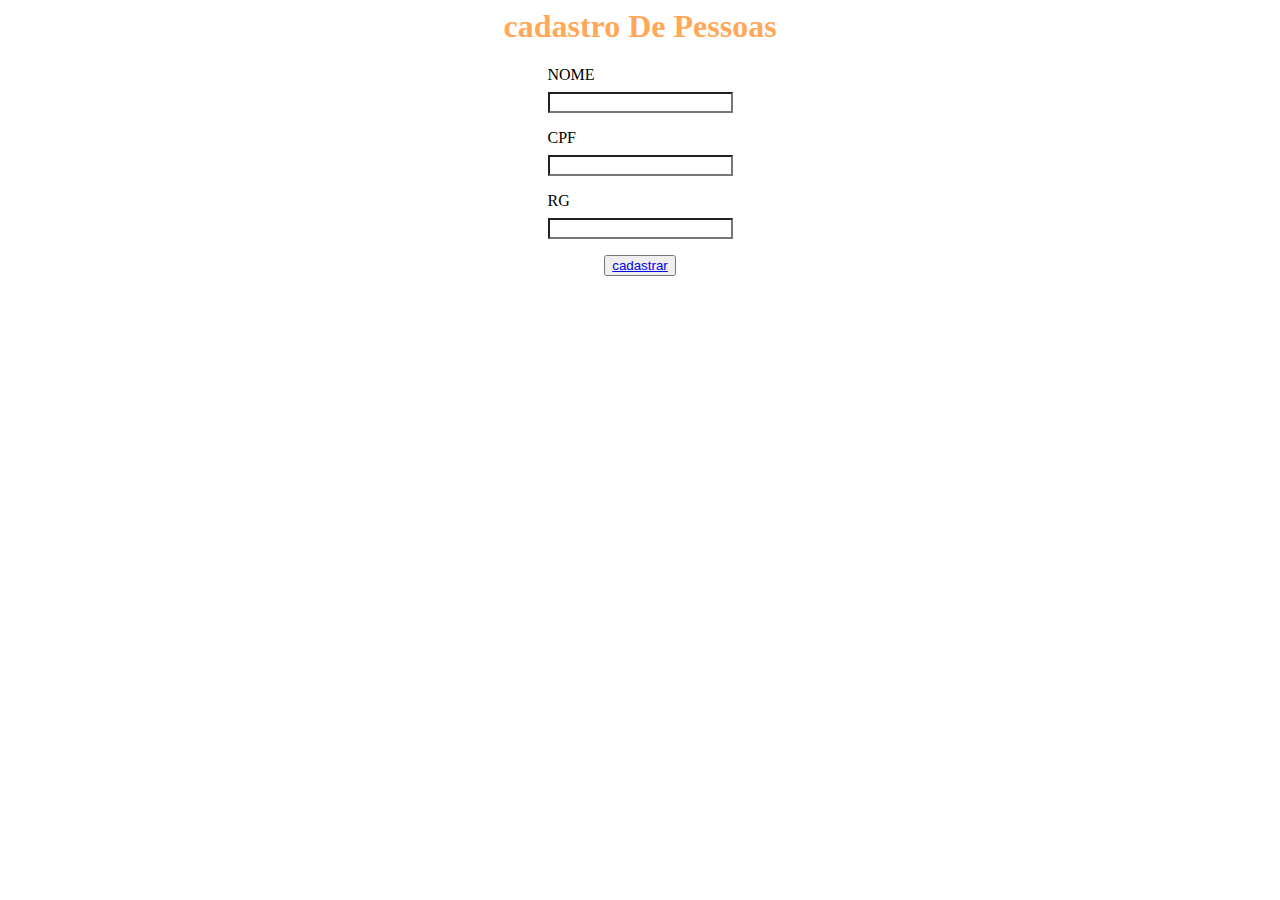
<file: index.html>
<html>
    <head>
        <title>cadastro de pessoas</title>
        <link rel="stylesheet" href="index.css">
    </head>
    <body>
        <h1>cadastro De Pessoas</h1>
        <div>
            <label>NOME</label>
            <input type="text" onchange="cadastrarNomeDoPet(this.value)"></input>  
            <label>CPF</label>
            <input type="text" onchange="cadastrarNomeDoPet(this.value)"></input>
            <label>RG</label>
            <input type="text" onchange="cadastrarNomeDoPet(this.value)"></input>
        </div>
        <div id="button-cadastrar">
            <button type="button" onclick="document.getElementById('demo').innerHTML = Date()"> <a href="C:\Users\dell\Desktop\projetoAds1\Temp\trabalho\painel.html">cadastrar</a></button>
        </div>
    </body>
    <script src="index.js">   
    </script>
</html>
</file>
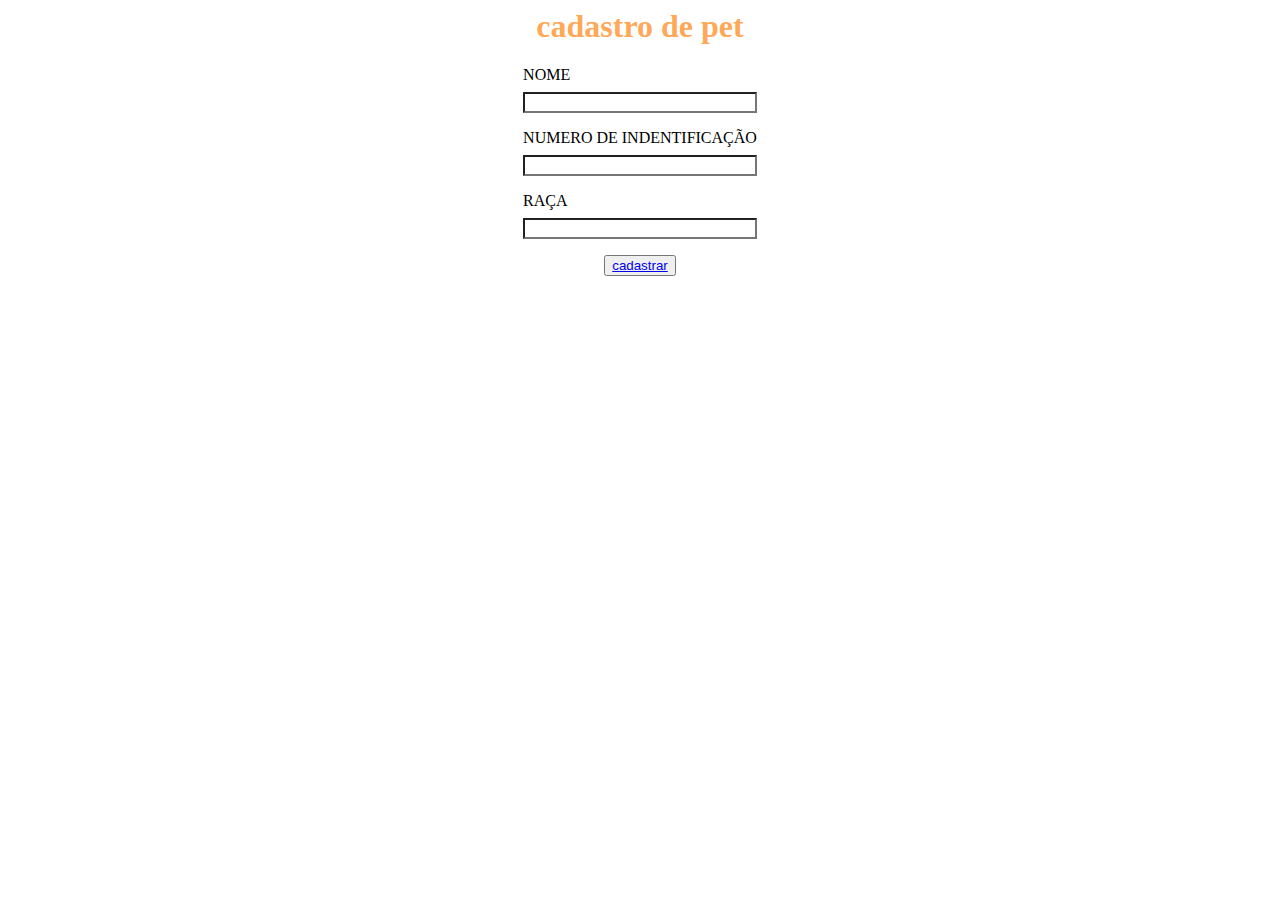
<file: cadastroDePet.html>
<html>
    <head>
        <title>cadastro de pet</title>
        <link rel="stylesheet" href="index.css">
    </head>
    <body>
        <h1>cadastro de pet</h1>
        <div>
            <label>NOME</label>
            <input type="text" onchange="cadastrarNomeDoPet(this.value)"></input>  
            <label>NUMERO DE INDENTIFICAÇÃO</label>
            <input type="text" onchange="cadastrarNomeDoPet(this.value)"></input>
            <label>RAÇA</label>
            <input type="text" onchange="cadastrarNomeDoPet(this.value)"></input>
        </div>
        <div id="button-cadastrar">
            <button type="button" onclick="document.getElementById('demo').innerHTML = Date()">  <a href="C:\Users\dell\Desktop\projetoAds1\Temp\trabalho\painel.html">cadastrar</a></button>
        </div>
    </body>
    <script src="cadastroDePet.js">
    </script>
</html>
</file>
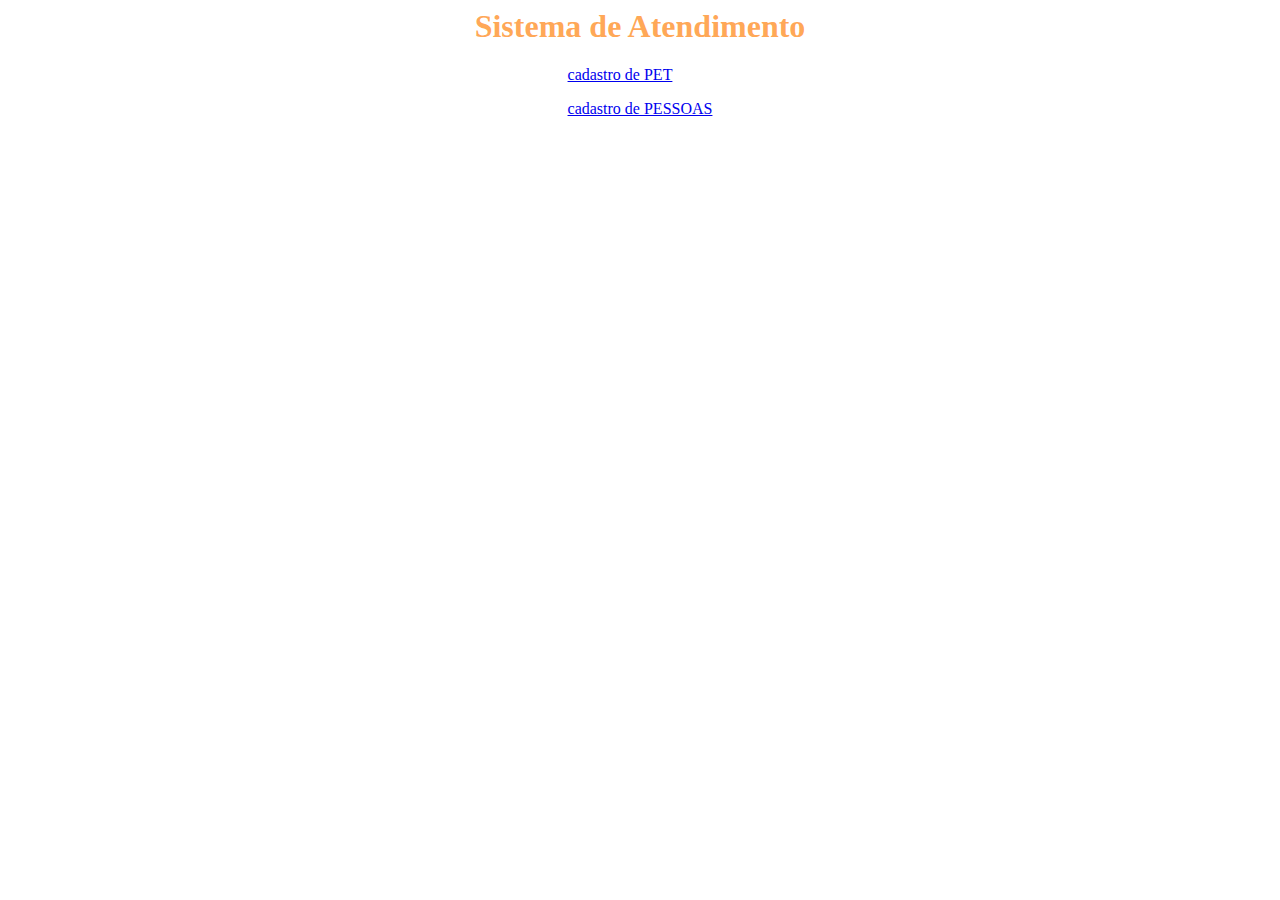
<file: painel.html>
<html>
    <head>
        <title>Sistema de Atendimento</title>
        <link rel="stylesheet" href="index.css">
    </head>
    <body>
        <h1>Sistema de Atendimento</h1>
        <div id="links">
            <a href="C:\Users\dell\Desktop\projetoAds1\Temp\trabalho\cadastroDePet.html">cadastro de PET</a>
            <a href="C:\Users\dell\Desktop\projetoAds1\Temp\trabalho\index.html">cadastro de PESSOAS</a>
    </div>
    </body>
</html>
</file>
<file: index.css>
h1 {
    color: rgba(255, 123, 0, 0.678);
    text-align: center;
}

p {
    color: rgb(255, 0, 13);
}

input { 
    color: rgb(0, 4, 255);
    background: white;
}

div {
    display: grid;
    justify-content: center;
}

#button-cadastrar {
    width: 100%;
}

button {
    display: flex;
    justify-self: center;
}

input {
    margin-top: 0.5rem;
    margin-bottom: 1rem;
}

#links{
    width: 100%;
    gap: 1rem;
}
</file>
